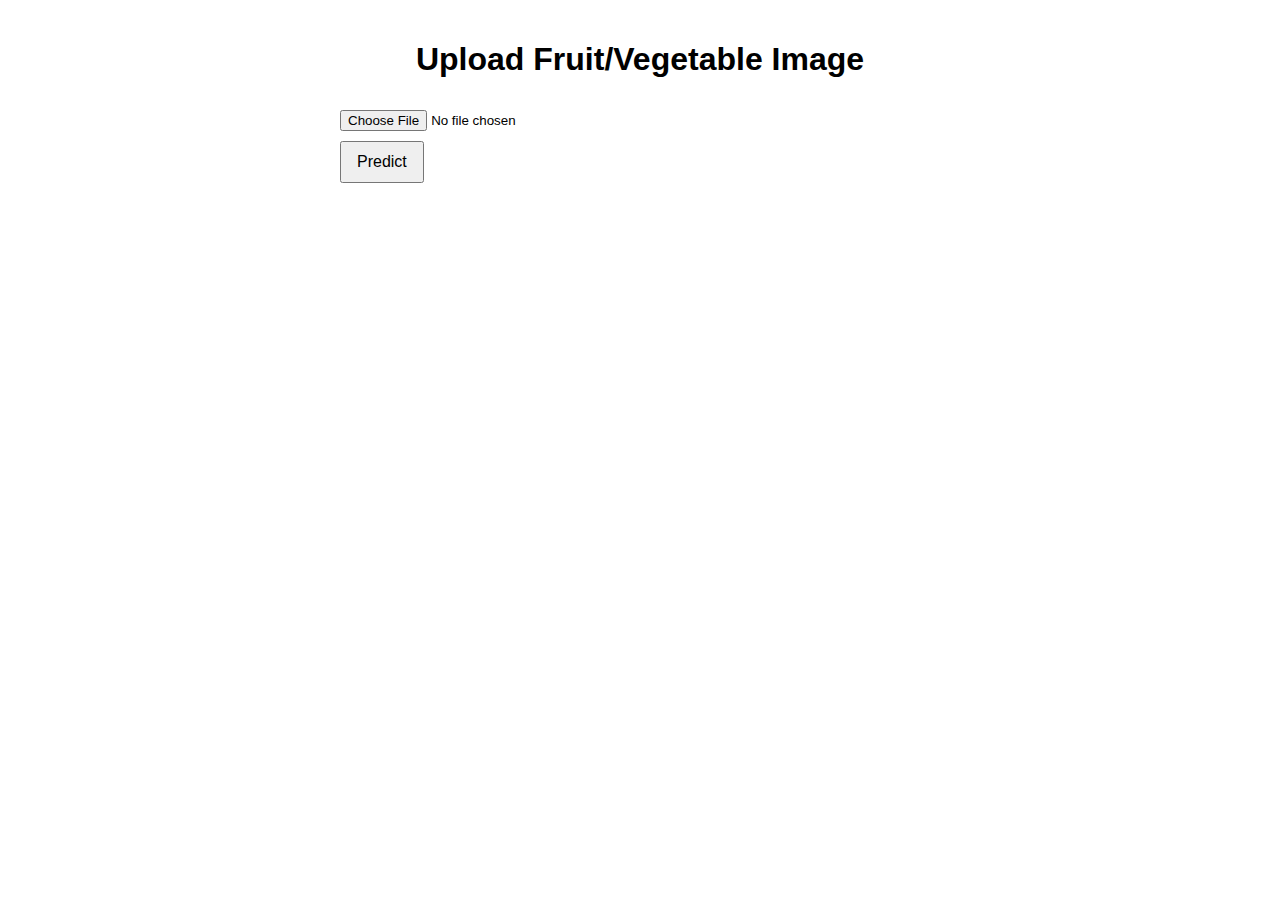
<file: templates/index.html>
<!DOCTYPE html>
<html lang="en">
<head>
<meta charset="UTF-8" />
<meta name="viewport" content="width=device-width, initial-scale=1" />
<title>Fruit & Vegetable Disease Classifier</title>
<style>
  body { font-family: Arial, sans-serif; padding: 20px; max-width: 600px; margin: auto; }
  h1 { text-align: center; }
  #result { margin-top: 20px; font-size: 1.2em; font-weight: bold; }
  input[type="file"] { margin-top: 10px; }
  button { margin-top: 10px; padding: 10px 15px; font-size: 1em; }
</style>
</head>
<body>
  <h1>Upload Fruit/Vegetable Image</h1>
  <input type="file" id="imageInput" accept="image/*" />
  <br />
  <button onclick="uploadImage()">Predict</button>
  <div id="result"></div>

  <script>
    async function uploadImage() {
      const input = document.getElementById('imageInput');
      if (input.files.length === 0) {
        alert('Please select an image file');
        return;
      }
      const file = input.files[0];
      const formData = new FormData();
      formData.append('file', file);

      document.getElementById('result').innerText = 'Predicting...';

      try {
        const response = await fetch('/predict', {
          method: 'POST',
          body: formData
        });
        const data = await response.json();
        if (data.prediction) {
          document.getElementById('result').innerText = 'Prediction: ' + data.prediction;
        } else if (data.error) {
          document.getElementById('result').innerText = 'Error: ' + data.error;
        }
      } catch (error) {
        document.getElementById('result').innerText = 'Error: ' + error.message;
      }
    }
  </script>
</body>
</html>
</file>
